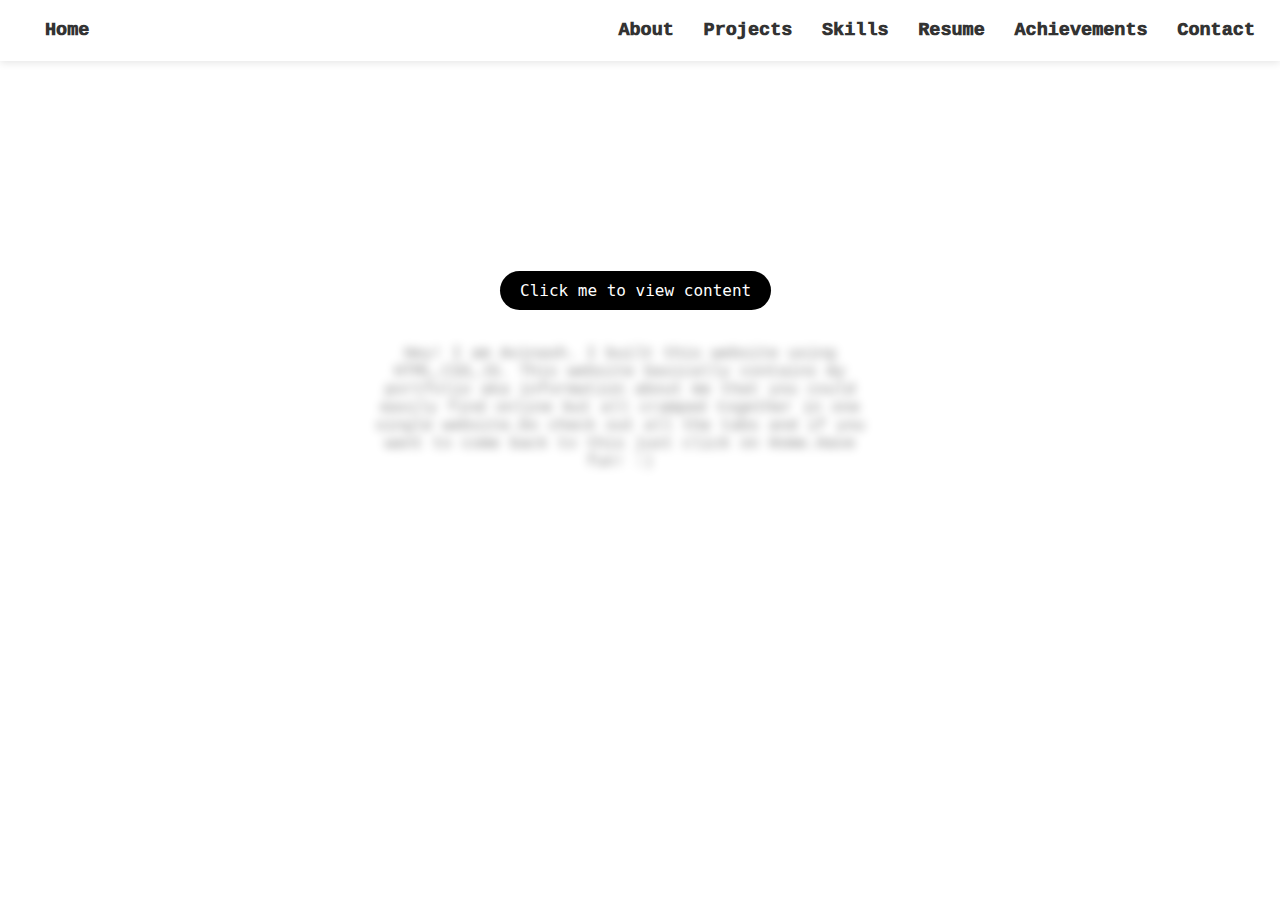
<file: index.html>
<html>
<meta name="viewport" content="width=device-width, initial-scale=1.0">
<body>
    <link rel="stylesheet" href="sheets.css">
    <div class="topnav">
      <script src="script.js"></script>
    <a href="index.html" class="logo">Home</a>
    <div class="others">
        <a href="about/about.html">About</a>
        <a href="projects/projects.html">Projects</a>
        <a href="skills/skills.html">Skills</a>
        <a href="resume/resume.html">Resume</a>
        <a href="achievements/achievements.html">Achievements</a>
        <a href="contact/contact.html">Contact</a>
      </div>
      </div>
      <button id="showintro">Click me to view content</button>
<p class="intro">Hey! I am Avinash. I built this website using HTML,CSS,JS. This website basically contains my portfolio aka information about me that you could easily find online but all cramped together in one single website.Do check out all the tabs and if you want to come back to this just click on Home.Have fun! :)</p>
</body>
</html>
</file>
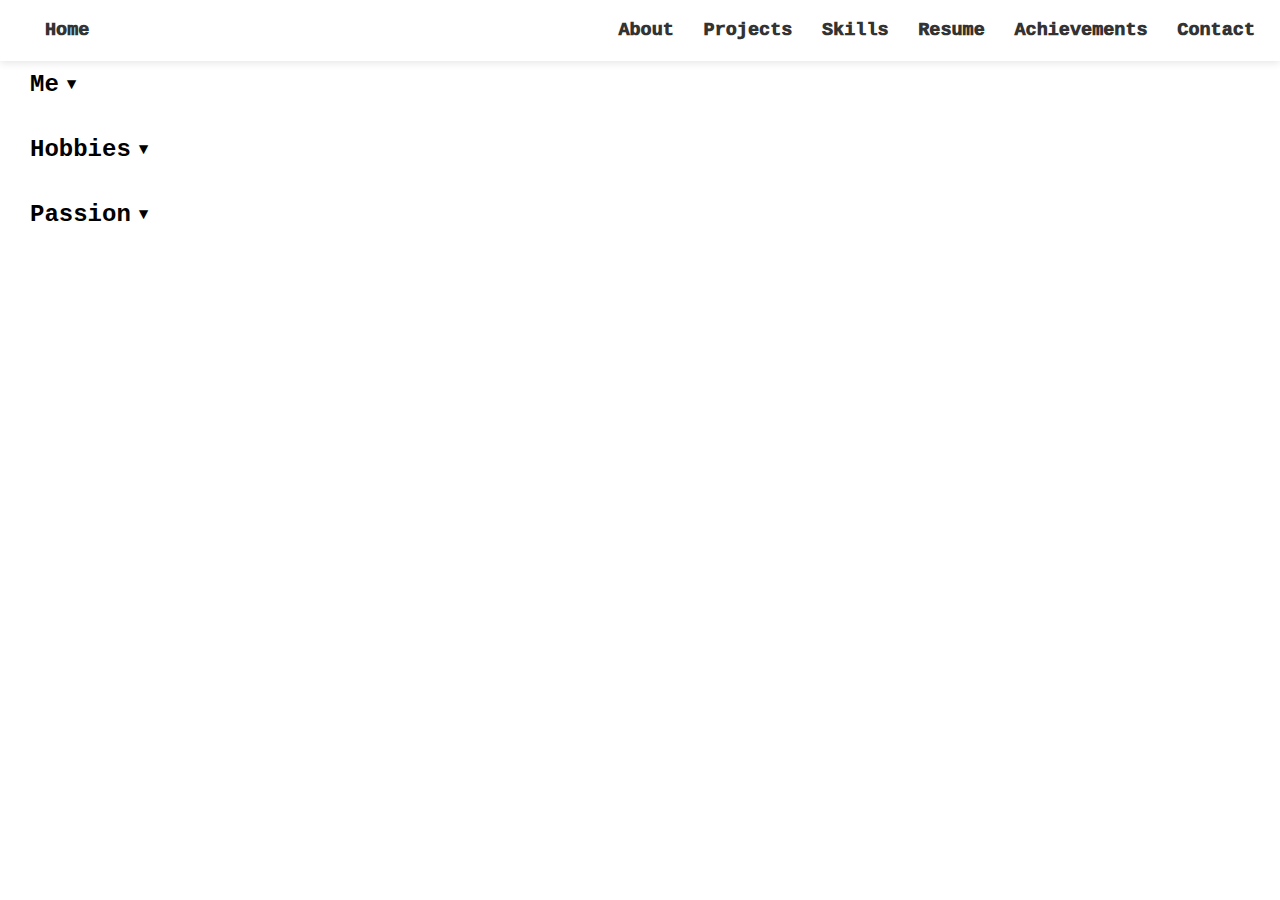
<file: about/about.html>
<html>
<meta name="viewport" content="width=device-width, initial-scale=1.0">
<body>
  <link href="https://fonts.googleapis.com/css2?family=Poppins:wght@400;700&family=Montserrat:wght@400;700&family=Playfair+Display:wght@400;700&family=Orbitron:wght@400;700&family=Bebas+Neue&display=swap" rel="stylesheet">
  <script src="script.js"></script>
  <link rel="stylesheet" href="style.css">

  <div class="topnav">
    <a href="../index.html" class="logo">Home</a>
    <div class="others">
        <a href="../about/about.html">About</a>
        <a href="../projects/projects.html">Projects</a>
        <a href="../skills/skills.html">Skills</a>
        <a href="../resume/resume.html">Resume</a>
        <a href="../achievements/achievements.html">Achievements</a>
        <a href="../contact/contact.html">Contact</a>
    </div>
  </div>

  <!-- First Dropdown -->
  <h2 class="dropdown orbitron-heading" style="font-weight:600">
    Me <span class="arrow">▼</span>
  </h2>
  <div class="dropdown-content">
    <pre class="intro" style="font-size:17px;">
Hello, I am K. Sai Avinash. I am currently pursuing B.Tech in Hyderabad.
I took up Computer Science and Engineering, specializing in Artificial Intelligence and Machine Learning.
I chose this course because I had a knack for coding from a young age.
      
Always surrounding myself with computers and exploring how they work fascinated me, and I wanted to learn more. 
So, here I am, coding a website that describes me and my work.

I hope to make this website grow dynamically as I grow. All my achievements, hobbies, 
and experiences will be included as I progress in my career and personal life.
    </pre>
  </div>
  <br>

  <!-- Second Dropdown -->
  <h2 class="dropdown orbitron-heading" style="font-weight:600;">
    Hobbies <span class="arrow">▼</span>
  </h2>
  <div class="dropdown-content">
    <pre class="hobbies" style="font-size:17px;">
Gaming
Composing music
Guitar
Watching TV
Exploring new tech gadgets
Reading
Sketching
Photography
    </pre>
  </div>
  <br>
  <h2 class="dropdown orbitron-heading" style="font-weight:600;">
  Passion<span class="arrow">▼</span>
  </h2>
  <div class="dropdown-content">
    <pre class="hobbies" style="font-size:17px;">
I am really passionate about two things 
  1.Music 
  2.Tech 

From childhood I always wanted to explore all sorts of new tech whatever is 
available in the market. I wish to continue exploring all new technology,
that's why I joined this course because it gives me a chance to explore 
something I am passionate about.

The second thing is music I always have loved music I wish to compose songs 
learn more about music, how it is made,how it works, how each note is just
so magical and mesmerising and how it is just made with a few strings,notes
things.I have gotten a certificate in Classical Guitar Grade 0 and Grade 1.
I hope to continue this in the future.
    </pre>
  </div>
  <br>
  <h2 class="dropdown orbitron-heading" style="font-weight:600;">
    Personality<span class="arrow">▼</span>
    </h2>
  <div class="dropdown-content">
    <pre class="hobbies" style="font-size:17px;">
      <b>Here's a small personality description:</b>
      I am a hardworking and passionate individual who thrives on challenges and 
      continuous learning. Once I set my mind to something, 
      I give it my all, whether it's coding, music, or exploring new ideas. 
      I love problem-solving and finding creative solutions, 
      always looking for ways to improve and innovate. 
      Curiosity drives me—I enjoy understanding how things work and 
      pushing myself beyond my comfort zone.I believe that perseverance 
      and adaptability are key to growth, and I never back down from a challenge, 
      no matter how difficult it may seem.

      Beyond my work, I have a deep appreciation for creativity and self-expression.
      Whether it's through music, gaming, or even just thinking about new ways to
      approach a problem, I love engaging in things that keep my mind active and 
      inspired. I find joy in constantly learning, whether it's from books, experiences,
      or the people around me. I also value discipline and consistency, 
      knowing that success is built on small, consistent efforts over time.
    </pre>
  </div>
</body>
</html>
</file>
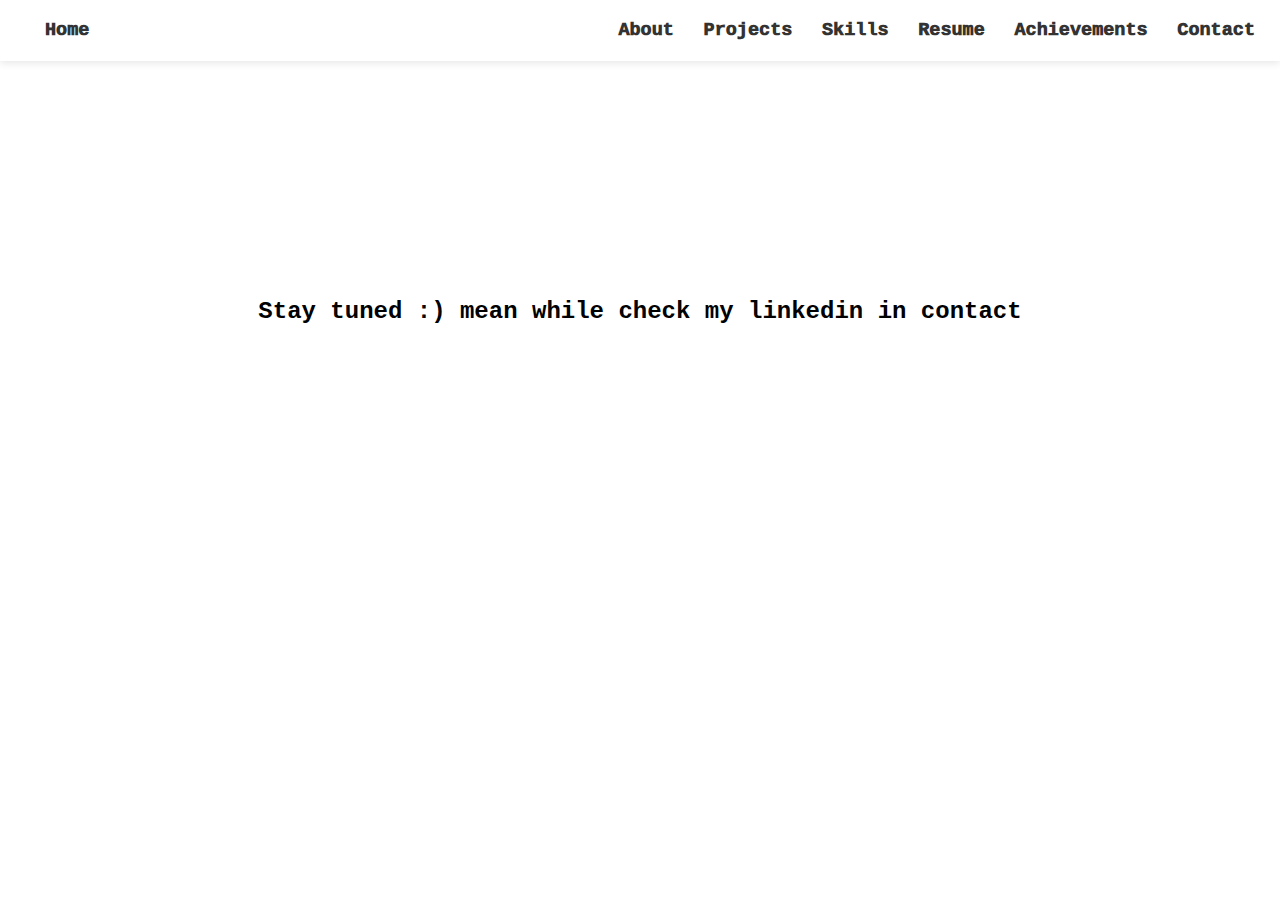
<file: achievements/achievements.html>
<!DOCTYPE html>
<html lang="en">
<head>
    <meta charset="UTF-8">
    <meta name="viewport" content="width=device-width, initial-scale=1.0">
    <title>Resume</title>
    <link rel="stylesheet" href="style.css">
</head>
<body>

    <!-- Navigation Bar -->
    <div class="topnav">
        <a href="../index.html" class="logo">Home</a>
        <div class="others">
            <a href="../about/about.html">About</a>
            <a href="../projects/projects.html">Projects</a>
            <a href="../skills/skills.html">Skills</a>
            <a href="../resume/resume.html">Resume</a>
            <a href="../achievements/achievements.html">Achievements</a>
            <a href="../contact/contact.html">Contact</a>
        </div>
    </div>
    <div style="display: flex; flex-direction: column; justify-content: center; align-items: center; height: 500px;">
        <h2>Stay tuned :) mean while check my linkedin in contact</h2>
        </a>
    </div>
</body>
</html>
</file>
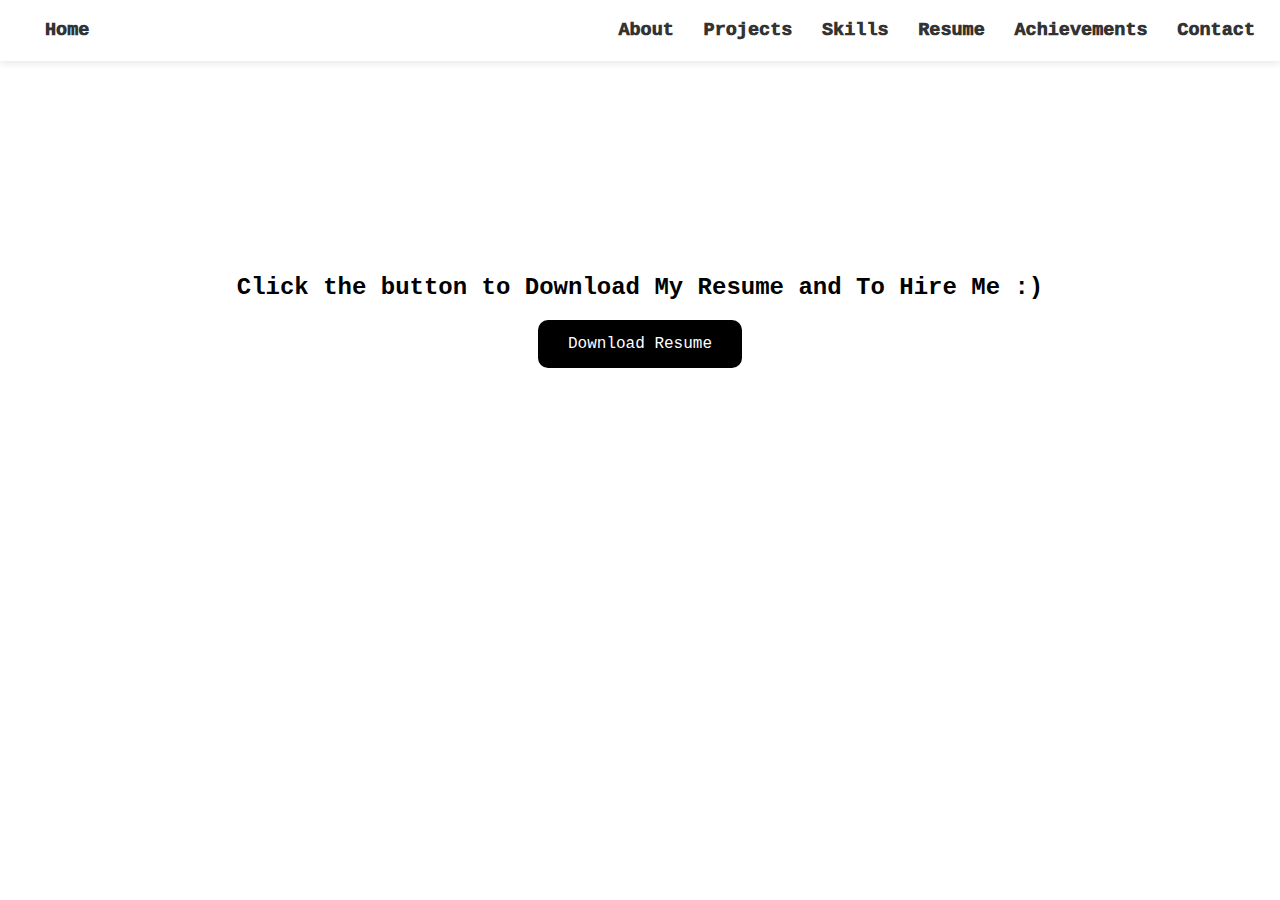
<file: resume/resume.html>
<!DOCTYPE html>
<html lang="en">
<head>
    <meta charset="UTF-8">
    <meta name="viewport" content="width=device-width, initial-scale=1.0">
    <title>Resume</title>
    <link rel="stylesheet" href="style.css">
</head>
<body>

    <!-- Navigation Bar -->
    <div class="topnav">
        <a href="../index.html" class="logo">Home</a>
        <div class="others">
            <a href="../about/about.html">About</a>
            <a href="../projects/projects.html">Projects</a>
            <a href="../skills/skills.html">Skills</a>
            <a href="../resume/resume.html">Resume</a>
            <a href="../achievements/achievements.html">Achievements</a>
            <a href="../contact/contact.html">Contact</a>
        </div>
    </div>

    <div style="display: flex; flex-direction: column; justify-content: center; align-items: center; height: 500px;">
        <h2>Click the button to Download My Resume and To Hire Me :)</h2>
        <a href="myresume-final.pdf" download 
            style="background-color: black; color: white; padding: 15px 30px; border: none; border-radius: 10px; font-size: 16px; cursor: pointer; text-decoration: none; text-align: center;">
            Download Resume
        </a>
    </div>

</body>
</html>
</file>
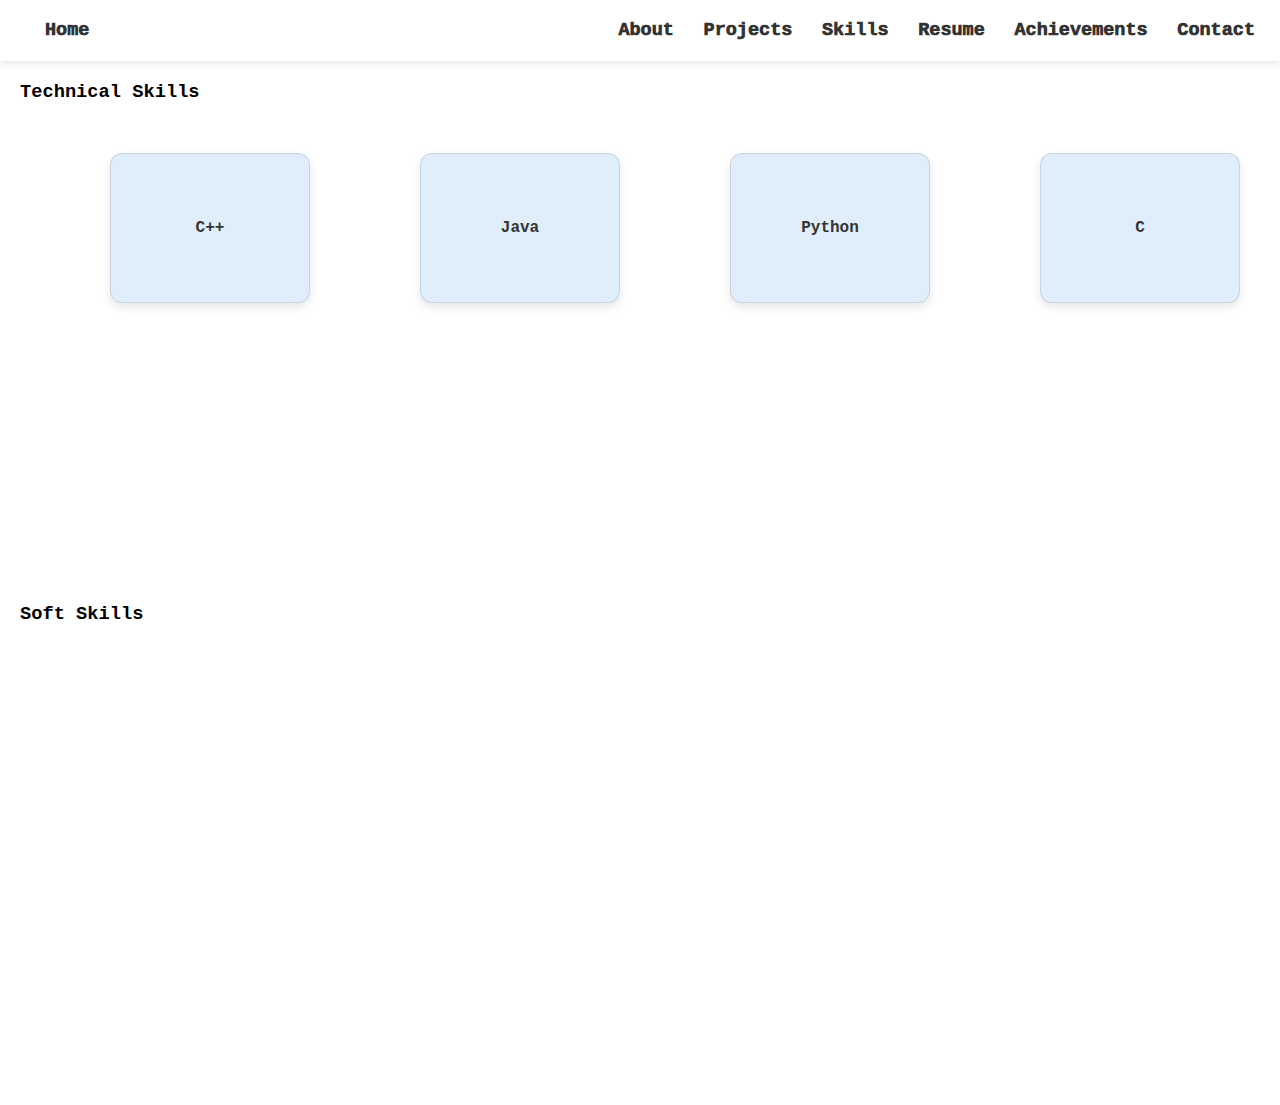
<file: skills/skills.html>
<!DOCTYPE html>
<html lang="en">
<head>
    <meta charset="UTF-8">
    <meta name="viewport" content="width=device-width, initial-scale=1.0">
    <title>Grid Modals</title>
    <link rel="stylesheet" href="style.css">
</head>
<body>

    <!-- Navigation Bar -->
    <div class="topnav">
        <a href="../index.html" class="logo">Home</a>
        <div class="others">
            <a href="../about/about.html">About</a>
            <a href="../projects/projects.html">Projects</a>
            <a href="../skills/skills.html">Skills</a>
            <a href="../resume/resume.html">Resume</a>
            <a href="../achievements/achievements.html">Achievements</a>
            <a href="../contact/contact.html">Contact</a>
        </div>
    </div>

    <h3 style="margin-left:20px;margin-top:20px;">Technical Skills</h3>

    <!-- Grid Layout -->
    <div class="grid-container">
        <button class="grid-item" data-modal="cpp">C++</button>
        <button class="grid-item" data-modal="java">Java</button>
        <button class="grid-item" data-modal="python">Python</button>
        <button class="grid-item" data-modal="c">C</button>
        <button class="grid-item" data-modal="r">R</button>
        <button class="grid-item" data-modal="csharp">C#</button>
        <button class="grid-item" data-modal="dbms">DBMS</button>
        <button class="grid-item" data-modal="webdev">Web Development</button>
    </div>

    <!-- Modals -->
    <div id="cpp" class="modal">
        <div class="modal-content">
            <span class="close">&times;</span>
            <h3>C++</h3>
            <pre align="left">
Basic Variables
Loops
            </pre>
        </div>
    </div>

    <div id="java" class="modal">
        <div class="modal-content">
            <span class="close">&times;</span>
            <h3>Java</h3>
            <pre align="left">
Swing (javax)
- GUI Components
- Event Handling
- Layout Managers

Object-Oriented Programming (OOP) Concepts
- Classes & Objects
- Inheritance
- Polymorphism
- Encapsulation
- Abstraction

Data Structures
- Arrays
- Linked Lists
- Stacks & Queues
- Trees & Graphs

General Algorithms
- Sorting & Searching Algorithms
- Recursion
- Dynamic Programming
- Greedy Algorithms
- Divide & Conquer
- Backtracking
            </pre>
        </div>
    </div>

    <div id="python" class="modal">
        <div class="modal-content">
            <span class="close">&times;</span>
            <h3>Python</h3>
            <pre align="left">
Data Structures & Algorithms (DSA)
- Lists, Stacks, Queues, Linked Lists
- Trees, Graphs
- Sorting & Searching Algorithms
- Recursion
- Dynamic Programming

Machine Learning Basics
- Training a model
- Feature extraction
- Basic data preprocessing
- Model evaluation

Plotting Basics
- Matplotlib
- Seaborn

General Algorithm Knowledge
- Time & Space Complexity
- Greedy Algorithms
- Divide & Conquer
- Backtracking

Object-Oriented Programming (OOP) Concepts
- Classes & Objects
- Inheritance
- Polymorphism
- Encapsulation
- Abstraction
            </pre>
        </div>
    </div>

    <div id="c" class="modal">
        <div class="modal-content">
            <span class="close">&times;</span>
            <h3>C</h3>
            <pre align="left">
Data Structures
- Arrays
- Linked Lists
- Stacks & Queues
- Trees & Graphs

General Algorithms
- Sorting & Searching Algorithms
- Recursion
- Dynamic Programming
- Greedy Algorithms
- Divide & Conquer
- Backtracking
            </pre>
        </div>
    </div>

    <div id="r" class="modal">
        <div class="modal-content">
            <span class="close">&times;</span>
            <h3>R</h3>
            <pre align="left">
Web Scraping
- rvest
- httr

Plotting
- ggplot2
- Base R plotting

Data Science
- dplyr (Data Manipulation)
- tidyr (Data Cleaning)
- Machine Learning (Basic)
            </pre>
        </div>
    </div>

    <div id="csharp" class="modal">
        <div class="modal-content">
            <span class="close">&times;</span>
            <h3>C#</h3>
            <pre align="left">
- Basic Variables
- Loops
- Conditional Statements
            </pre>
        </div>
    </div>

    <div id="dbms" class="modal">
        <div class="modal-content">
            <span class="close">&times;</span>
            <h3>DBMS</h3>
            <pre align="left">
- Database Concepts
- SQL Queries
- Normalization
- Transactions & Concurrency Control
- Indexing & Optimization
- ER Diagrams
            </pre>
        </div>
    </div>

    <div id="webdev" class="modal">
        <div class="modal-content">
            <span class="close">&times;</span>
            <h3>Web Development</h3>
            <pre align="left">
- HTML
- CSS
- JavaScript
- Deployment
            </pre>
        </div>
    </div>
    <h3 style="margin-left:20px;margin-top:20px;">Soft Skills</h3>

    <!-- Grid Layout -->
    <div class="grid-container">
        <button class="grid-item" data-modal="problem-solving">Problem-Solving</button>
        <button class="grid-item" data-modal="critical-thinking">Critical Thinking</button>
        <button class="grid-item" data-modal="communication">Communication</button>
        <button class="grid-item" data-modal="team-collaboration">Team Collaboration</button>
        <button class="grid-item" data-modal="adaptability">Adaptability</button>
        <button class="grid-item" data-modal="time-management">Time Management</button>
        <button class="grid-item" data-modal="attention-to-detail">Attention to Detail</button>
        <button class="grid-item" data-modal="leadership">Leadership</button>
    </div>
    
    <!-- Modals -->
    <div id="problem-solving" class="modal">
        <div class="modal-content">
            <span class="close">&times;</span>
            <h3>Problem-Solving</h3>
            <pre align="left">
    - Identifying and analyzing complex issues
    - Developing and implementing effective solutions
    - Logical reasoning and creative thinking
            </pre>
        </div>
    </div>
    
    <div id="critical-thinking" class="modal">
        <div class="modal-content">
            <span class="close">&times;</span>
            <h3>Critical Thinking</h3>
            <pre align="left">
    - Evaluating arguments and evidence
    - Making reasoned decisions
    - Recognizing biases and logical fallacies
            </pre>
        </div>
    </div>
    
    <div id="communication" class="modal">
        <div class="modal-content">
            <span class="close">&times;</span>
            <h3>Communication</h3>
            <pre align="left">
    - Clear and concise verbal and written communication
    - Active listening and feedback processing
    - Adapting messages for different audiences
            </pre>
        </div>
    </div>
    
    <div id="team-collaboration" class="modal">
        <div class="modal-content">
            <span class="close">&times;</span>
            <h3>Team Collaboration</h3>
            <pre align="left">
    - Working effectively within a team
    - Resolving conflicts and fostering teamwork
    - Contributing to group goals and decision-making
            </pre>
        </div>
    </div>
    
    <div id="adaptability" class="modal">
        <div class="modal-content">
            <span class="close">&times;</span>
            <h3>Adaptability</h3>
            <pre align="left">
    - Adjusting to new environments and challenges
    - Learning new skills quickly
    - Staying flexible in changing circumstances
            </pre>
        </div>
    </div>
    
    <div id="time-management" class="modal">
        <div class="modal-content">
            <span class="close">&times;</span>
            <h3>Time Management</h3>
            <pre align="left">
    - Prioritizing tasks efficiently
    - Meeting deadlines and managing workload
    - Avoiding procrastination and staying organized
            </pre>
        </div>
    </div>
    
    <div id="attention-to-detail" class="modal">
        <div class="modal-content">
            <span class="close">&times;</span>
            <h3>Attention to Detail</h3>
            <pre align="left">
    - Ensuring accuracy in work
    - Spotting errors and inconsistencies
    - Maintaining high-quality standards
            </pre>
        </div>
    </div>
    
    <div id="leadership" class="modal">
        <div class="modal-content">
            <span class="close">&times;</span>
            <h3>Leadership</h3>
            <pre align="left">
    - Inspiring and motivating others
    - Delegating tasks effectively
    - Making informed decisions and guiding teams
            </pre>
        </div>
    </div>
    
    <script src="script.js"></script>
</body>
</html>
</file>
<file: sheets.css>
/* Add a refined background color to the page */
.intro {
  position: relative;
  opacity: 0.5;
  filter:blur(5px);
  top:229px;
  left:370px;
  text-align: center;
  font-weight: 500;
  max-width: 500px;
  transition: filter 0.5s ease, opacity 0.5s ease;
}
#showintro {
  position: relative;
  top: 210px;
  left: 500px;
  background-color: black;
  color: white;
  font-family: monospace;
  font-size: 16px;
  padding: 10px 20px;
  border: none;
  border-radius: 25px; /* Circular corners */
  cursor: pointer;
  transition: background-color 0.3s ease, transform 0.2s ease;
}

#showintro:hover {
  background-color: #333; /* Slightly lighter black */
}

#showintro:active {
  transform: scale(0.95); /* Click effect */
}
/* General Styles */
body, html {
  font-family: 'Courier New', Courier, monospace;
  font-weight: 501;
  background-color: #ffffff; /* Soft Off-White */
  margin: 0;
  padding: 0;
}

/* Navigation Bar */
.topnav {
  padding: 15px;
  display: flex;
  align-items: center;
  justify-content: space-between;
  background-color: #ffffff;
  box-shadow: 0px 2px 8px rgba(0, 0, 0, 0.1);
}

.logo {
  margin-left: 20px;
  font-weight: bold;
  font-size: 20px;
}

.nav-links {
  display: flex;
  gap: 15px; /* Adds space between links */
}

.topnav a {
  transition: transform 0.2s ease-in-out;
  color: #333;
  text-align: center;
  padding: 5px 10px;
  text-decoration: none;
  font-size: 18.5px;
  font-weight: 1000;
}

/* Hover effect for navbar links */
.topnav a:hover {
  transform: scale(1.1);
  color: #5a99d4;
  text-decoration: underline;
  text-underline-offset: 5px;
}
</file>
<file: about/style.css>
/* Style for dropdown headings */
.dropdown {
  padding-left: 30px;
  cursor: pointer;
  color: black;
  border-radius: 5px;
  text-align: left;
  display: inline-flex; /* Ensures arrow stays aligned */
  align-items: center;
  gap: 8px; /* Keeps arrow close to text */
  margin: 0;
  opacity: 0;
  transform: translateY(30px);
  transition: opacity 0.6s ease-out, transform 0.6s ease-out;
}

/* Make dropdowns visible on page load */
.dropdown.visible {
  opacity: 1;
  transform: translateY(0);
}

/* Scaling effect on hover and open */
.dropdown.open {
  transform: scale(1.2);
}
.dropdown:not(.open):hover {
  transform: scale(1.2);
}

/* Style for dropdown arrow */
.arrow {
  transition: transform 0.4s ease-in-out;
  font-size: 16px;
  display: inline-block;
}

/* Rotate arrow when dropdown is open */
.dropdown.open .arrow {
  transform: rotate(180deg);
}

/* Initially hide dropdown content */
.dropdown-content {
  max-height:0;
  opacity:0;
  padding-left: 40px;
  background-color:#f6f6f6;
  border-left: 3px solid #222;
  margin-left: 80px;
  margin-right:20px;
  margin-bottom:20px;
  margin-top: 0px;
  transition: max-height 0.4s ease-out,opacity 0.4s ease-in-out;
  overflow: hidden;
}

/* When active, show content */
.dropdown-content.active {
  display: block;
}

li{
    font-size:17px;
}
ul {
    font-size: 17px !important;
}
.intro{
    max-width: 250px;
}
.orbitron-heading {
  font-family: 'Courier New', Courier, monospace;
  font-weight: 700;
}

li{
    font-family: 'Poppins', sans-serif;
    font-weight:100;
}

pre{
  font-family: 'Poppins', sans-serif;
  font-weight:400;
}
/* General Styles */
body, html {
  font-family: 'Courier New', Courier, monospace;
  font-weight: 501;
  background-color: #ffffff; /* Soft Off-White */
  margin: 0;
  padding: 0;
}

/* Navigation Bar */
.topnav {
  margin-bottom:10px;
  padding: 15px;
  display: flex;
  align-items: center;
  justify-content: space-between;
  background-color: #ffffff;
  box-shadow: 0px 2px 8px rgba(0, 0, 0, 0.1);
}

.logo {
  margin-left: 20px;
  font-weight: bold;
  font-size: 20px;
}

.nav-links {
  display: flex;
  gap: 15px; /* Adds space between links */
}

.topnav a {
  transition: transform 0.2s ease-in-out;
  color: #333;
  text-align: center;
  padding: 5px 10px;
  text-decoration: none;
  font-size: 18.5px;
  font-weight: 1000;
}

/* Hover effect for navbar links */
.topnav a:hover {
  transform: scale(1.1);
  color: #5a99d4;
  text-decoration: underline;
  text-underline-offset: 5px;
}
</file>
<file: achievements/style.css>
/* General Styles */
body, html {
    font-family: 'Courier New', Courier, monospace;
    font-weight: 501;
    background-color: #ffffff; /* Soft Off-White */
    margin: 0;
    padding: 0;
  }
  
  /* Navigation Bar */
  .topnav {
    padding: 15px;
    display: flex;
    align-items: center;
    justify-content: space-between;
    background-color: #ffffff;
    box-shadow: 0px 2px 8px rgba(0, 0, 0, 0.1);
  }
  
  .logo {
    margin-left: 20px;
    font-weight: bold;
    font-size: 20px;
  }
  
  .nav-links {
    display: flex;
    gap: 15px; /* Adds space between links */
  }
  
  .topnav a {
    transition: transform 0.2s ease-in-out;
    color: #333;
    text-align: center;
    padding: 5px 10px;
    text-decoration: none;
    font-size: 18.5px;
    font-weight: 1000;
  }
  
  /* Hover effect for navbar links */
  .topnav a:hover {
    transform: scale(1.1);
    color: #5a99d4;
    text-decoration: underline;
    text-underline-offset: 5px;
  }
</file>
<file: resume/style.css>
/* General Styles */
body, html {
    font-family: 'Courier New', Courier, monospace;
    font-weight: 501;
    background-color: #ffffff; /* Soft Off-White */
    margin: 0;
    padding: 0;
  }
  
  /* Navigatnion Bar */
  .topnav {
    padding: 15px;
    display: flex;
    align-items: center;
    justify-content: space-between;
    background-color: #ffffff;
    box-shadow: 0px 2px 8px rgba(0, 0, 0, 0.1);
  }
  
  .logo {
    margin-left: 20px;
    font-weight: bold;
    font-size: 20px;
  }
  
  .nav-links {
    display: flex;
    gap: 15px; /* Adds space between links */
  }
  
  .topnav a {
    transition: transform 0.2s ease-in-out;
    color: #333;
    text-align: center;
    padding: 5px 10px;
    text-decoration: none;
    font-size: 18.5px;
    font-weight: 1000;
  }
  
  /* Hover effect for navbar links */
  .topnav a:hover {
    transform: scale(1.1);
    color: #5a99d4;
    text-decoration: underline;
    text-underline-offset: 5px;
  }
</file>
<file: skills/style.css>
/* General Styles */
body, html {
  font-family: 'Courier New', Courier, monospace;
  font-weight: 501;
  background-color: #ffffff; /* Soft Off-White */
  margin: 0;
  padding: 0;
}

/* Navigation Bar */
.topnav {
  padding: 15px;
  display: flex;
  align-items: center;
  justify-content: space-between;
  background-color: #ffffff;
  box-shadow: 0px 2px 8px rgba(0, 0, 0, 0.1);
}

.logo {
  margin-left: 20px;
  font-weight: bold;
  font-size: 20px;
}

.nav-links {
  display: flex;
  gap: 15px; /* Adds space between links */
}

.topnav a {
  transition: transform 0.2s ease-in-out;
  color: #333;
  text-align: center;
  padding: 5px 10px;
  text-decoration: none;
  font-size: 18.5px;
  font-weight: 1000;
}

/* Hover effect for navbar links */
.topnav a:hover {
  transform: scale(1.1);
  color: #5a99d4;
  text-decoration: underline;
  text-underline-offset: 5px;
}

/* Grid Layout */
.grid-container {
  align-content: center;
  margin-left: 80px;
  margin-top: 20px;
  display: grid;
  grid-template-columns: repeat(auto-fit, minmax(200px, 1fr)); /* Responsive */
  gap: 100px;
  padding: 30px;
  justify-content: center;
}

/* Grid Item */
.grid-item {
  font-family: 'Courier New', Courier, monospace;
  background-color: #e0edfa; /* Soft gray */
  color: #333;
  padding: 20px;
  border: 1px solid rgba(0, 0, 0, 0.1);
  border-radius: 12px;
  font-size: 16px;
  height: 150px;
  width: 200px;
  cursor: pointer;
  text-align: center;
  transition: all 0.3s ease-in-out;
  box-shadow: 0px 4px 10px rgba(0, 0, 0, 0.1);
  font-weight: 600;
}

/* Hover Effect */
.grid-item:hover {
  transform: scale(1.1);
}

/* Active (Click) Effect */
.grid-item:active {
  transform: scale(0.98);
  box-shadow: 0px 2px 6px rgba(0, 0, 0, 0.1);
}

/* Modal Styles */
.modal {
  display: flex;
  justify-content: center;
  align-items: center;
  visibility: hidden;
  opacity: 0;
  position: fixed;
  z-index: 1000;
  left: 0;
  top: 0;
  width: 100%;
  height: 100%;
  background-color: rgba(0, 0, 0, 0.5);
  transform: scale(0.9);
  transition: opacity 0.3s ease, transform 0.3s ease, visibility 0.3s;
}

/* Show modal */
.modal.show {
  visibility: visible;
  opacity: 1;
  transform: scale(1);
}

/* Modal Content */
.modal-content {
  background: white;
  padding: 20px;
  width: 50%;
  border-radius: 8px;
  text-align: center;
  box-shadow: 0px 4px 15px rgba(0, 0, 0, 0.2);
  position: relative;
  transform: translateY(-20px);
  animation: slideIn 0.3s ease-out forwards;
}

/* Close Button */
.close {
  position: absolute;
  top: 10px;
  right: 15px;
  font-size: 20px;
  cursor: pointer;
}

/* Slide-in animation */
@keyframes slideIn {
  from {
      opacity: 0;
      transform: translateY(-20px);
  }
  to {
      opacity: 1;
      transform: translateY(0);
  }
}

/* Responsive Modal */
@media screen and (max-width: 768px) {
  .modal-content {
      width: 80%;
  }

  .grid-container {
      margin-left: 20px;
      gap: 50px;
  }
}
</file>
